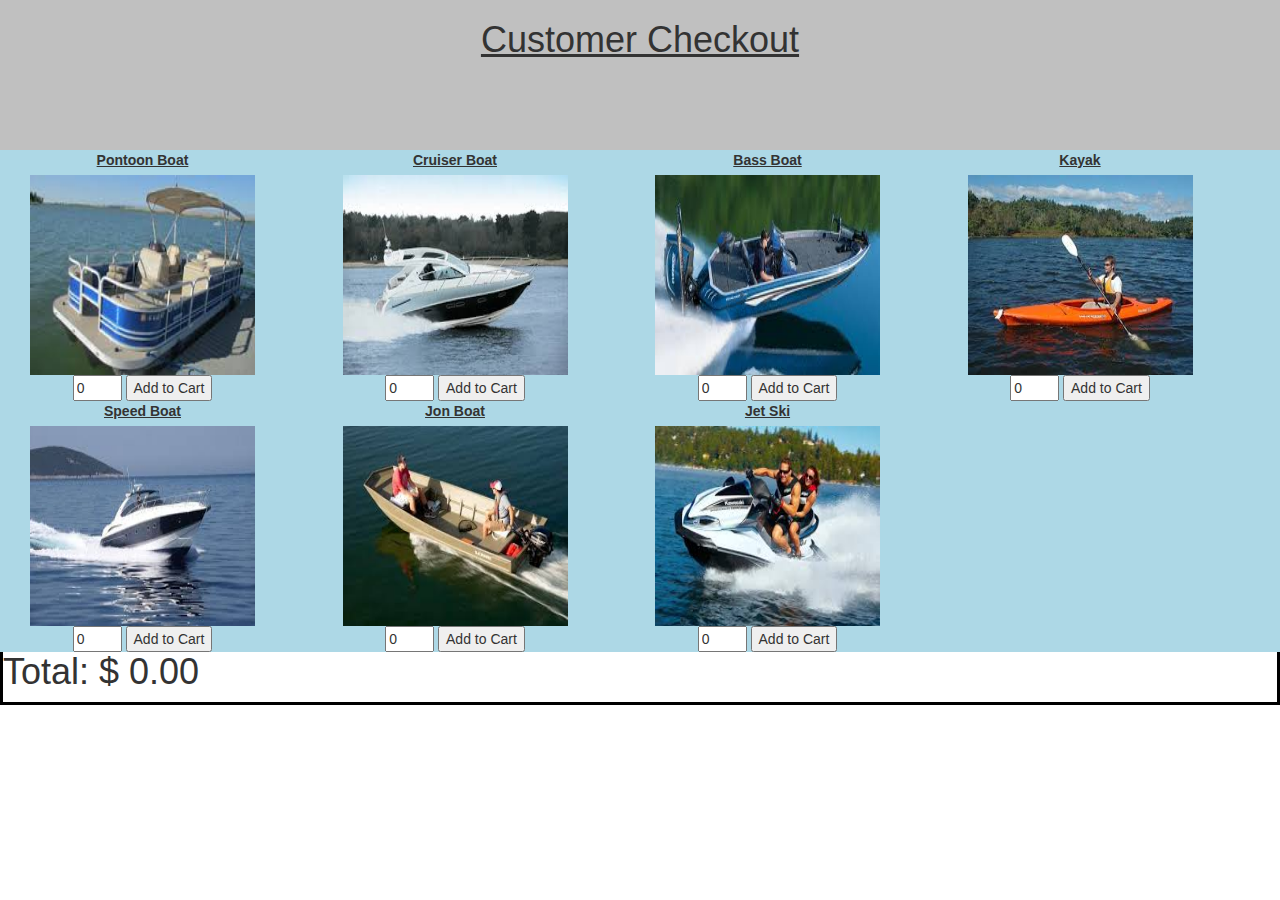
<file: checkOut.html>
<!DOCTYPE html>
<html>

<head>
    <title>Customer Checkout</title>
    <!-- Latest compiled and minified CSS -->
<link rel="stylesheet" href="https://maxcdn.bootstrapcdn.com/bootstrap/3.3.7/css/bootstrap.min.css" integrity="sha384-BVYiiSIFeK1dGmJRAkycuHAHRg32OmUcww7on3RYdg4Va+PmSTsz/K68vbdEjh4u" crossorigin="anonymous">
<link href="css/checkout_style.css" rel="stylesheet" type="text/css">

<!-- Optional theme -->
<!--<link rel="stylesheet" href="https://maxcdn.bootstrapcdn.com/bootstrap/3.3.7/css/bootstrap-theme.min.css" integrity="sha384-rHyoN1iRsVXV4nD0JutlnGaslCJuC7uwjduW9SVrLvRYooPp2bWYgmgJQIXwl/Sp" crossorigin="anonymous">-->

</head>

<body>
    <script src="https://ajax.googleapis.com/ajax/libs/jquery/3.1.0/jquery.min.js"></script>
    <!-- Latest compiled and minified JavaScript -->
<script src="https://maxcdn.bootstrapcdn.com/bootstrap/3.3.7/js/bootstrap.min.js" integrity="sha384-Tc5IQib027qvyjSMfHjOMaLkfuWVxZxUPnCJA7l2mCWNIpG9mGCD8wGNIcPD7Txa" crossorigin="anonymous"></script>
    <div id="header" style="width: 100%;height: 150px;text-align: center;">
            <div id="headertext" style="display: inline-block;"><h1><u>Customer Checkout</u></h1></div
        </center>
    </div>
    <div class="col-lg-12 col-md-12 col-sm-12" id="pagebody">
        <div class="col-lg-3 col-md-3 col-sm-6" style="text-align:center;">
        <div id="item1container">
            <div id="item1">
                <label for="item1">
            <b><u>Pontoon Boat</u></b>
                </label>
            </div>
            <div id="item1pic">
                <img src="pictures/pontoon2.jpg" alt="pontoon" style="width: 225px;height: 200px;">
            </div>
            <input type="number" min="0" max="3" name="pontoon" id="pontoon" value="0">
            <button onclick="update_total('pontoon')">Add to Cart</button>
        </div>
        </div>
        <div class="col-lg-3 col-md-3 col-sm-6" style="text-align:center;">
        <div id="item2container">
            <div id="item2">
                <label for="item2">
            <b><u>Cruiser Boat</u></b>
                    </label>
                </div>
                <div id="item2pic">
                    <img src="pictures/cruiser2.jpg" alt="cruiser" style="width: 225px;height: 200px;">
                </div>
                <input type="number" min="0" max="3" name="cruiser" id="cruiser" value="0">
                <button onclick="update_total('cruiser')">Add to Cart</button>
            </div>
            </div>
            <div class="col-lg-3 col-md-3 col-sm-6" style="text-align:center;">
            <div id="item3container">
                <div id="item3">
                    <label for="item3">
                        <b><u>Bass Boat</u></b>
                    </label>
                </div>
                <div id="item3pic">
                    <img src="pictures/bass2.jpg" alt="bass" style="width: 225px;height: 200px;">
                </div>
                <input type="number" min="0" max="3" name="bass" id="bass" value="0">
                <button onclick="update_total('bass')">Add to Cart</button>
            </div>
            </div>
            <div class="col-lg-3 col-md-3 col-sm-6" style="text-align:center;">
            <div id="item4container">
                <div id="item4">
                    <label for="item4">
                        <b><u>Kayak</u></b>
                    </label>
                </div>
                <div id="item4pic">
                    <img src="pictures/kayak.jpg" alt="kayak" style="width: 225px;height: 200px;">
                </div>
                <input type="number" min="0" max="3" name="kayak" id="kayak" value="0">
                <button onclick="update_total('kayak')">Add to Cart</button>
            </div>
            </div>
            <div class="col-lg-3 col-md-3 col-sm-6" style="text-align:center;">
            <div id="item5container">
                <div id="item5">
                    <label for="item5">
                        <b><u>Speed Boat</u></b>
                    </label>
                </div>
                <div id="item5pic">
                    <img src="pictures/speed.jpg" alt="speed" style="width: 225px;height: 200px;">
                </div>
                <input type="number" min="0" max="3" name="speed" id="speed" value="0">
                <button onclick="update_total('speed')">Add to Cart</button>
            </div>
            </div>
            <div class="col-lg-3 col-md-3 col-sm-6" style="text-align:center;">
            <div id="item6container">
                <div id="item6">
                    <label for="item6">
                        <b><u>Jon Boat</u></b>
                    </label>
                </div>
                <div id="item6pic">
                    <img src="pictures/jon.jpg" alt="jon" style="width: 225px;height: 200px;">
                </div>
                <input type="number" min="0" max="3" name="jon" id="jon" value="0">
                <button onclick="update_total('jon')">Add to Cart</button>
            </div>
            </div>
            <div class="col-lg-3 col-md-3 col-sm-12" style="text-align:center;">
            <div id="item7container">
                <div id="item7">
                    <label for="item7">
                        <b><u>Jet Ski</u></b>
                    </label>
                </div>
                <div id="item7pic">
                    <img src="pictures/jetski.jpg" alt="jetski" style="width: 225px;height: 200px;">
                </div>
                <input type="number" min="0" max="3" name="jetski" id="jetski" value="0">
                <button onclick="update_total('jetski')">Add to Cart</button>
            </div>
            </div>
            </div>
            <div style="border: 3px solid black">
                <h1>Total: $
                <text id="total">0.00</text>
            </h1>
        </div>
        <script src="checkout.js"></script>
    </body>
</html>
</file>
<file: css/checkout_style.css>
#header {
    background-color: silver;
    width: 100%;
    height: 100px;   
}

#pagebody {
    background-color: lightblue;
}

#item1container {
    width: 225px;
}

#item2container {
    width: 225px;
}

#item3container {
    width: 225px;
}

#item4container {
    width: 225px;
}

#item5container {
    width: 225px;
}

#item6container {
    width: 225px;
}

#item7container {
    width: 225px;
}
</file>
